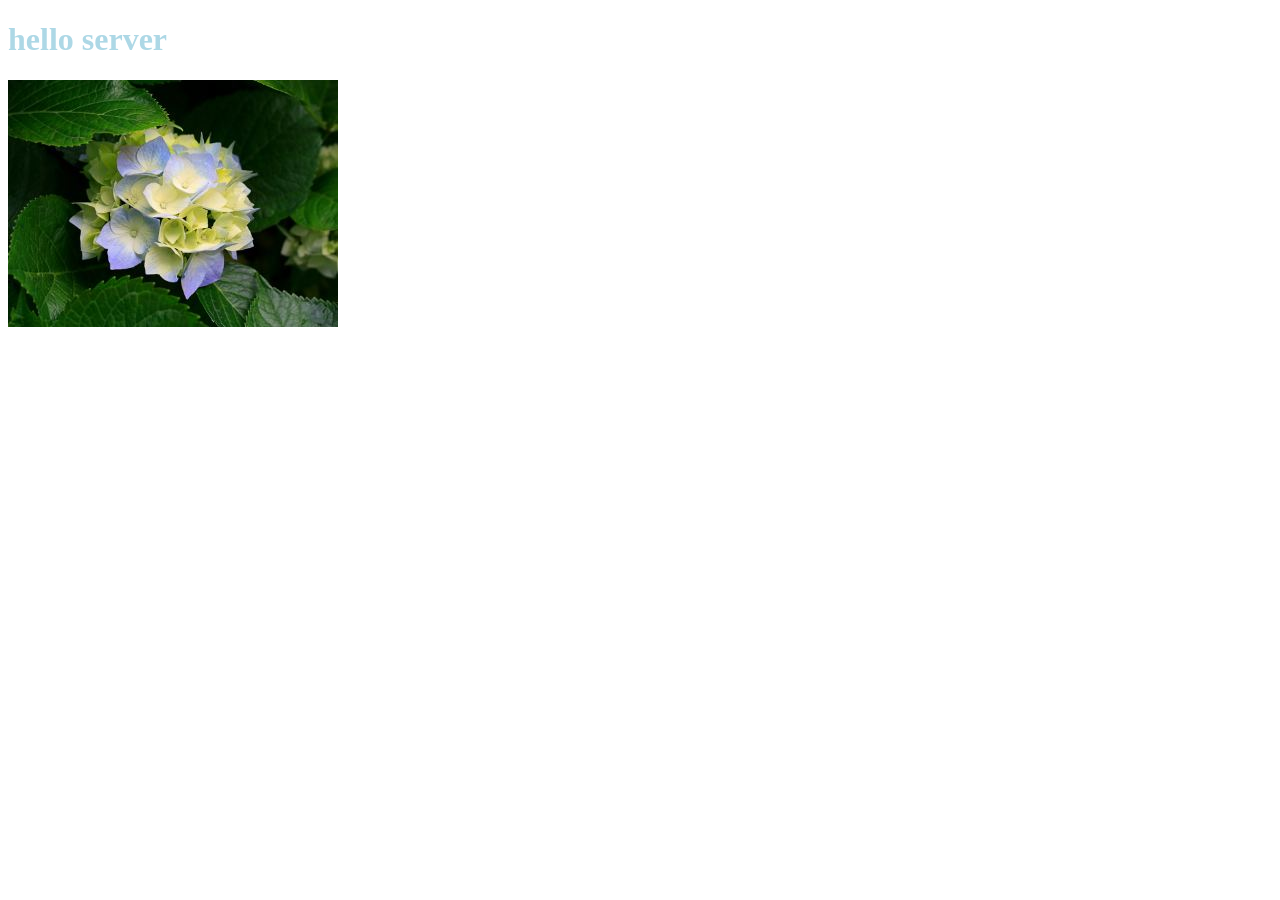
<file: 9002-demo2/static/index.html>
<!DOCTYPE html>
<html lang="en">
<head>
  <meta charset="UTF-8">
  <meta name="viewport" content="width=device-width, initial-scale=1.0">
  <meta http-equiv="X-UA-Compatible" content="ie=edge">
  <link rel="stylesheet" href="css/a.css">
  <title>Hello Server!</title>
</head>
<body>
  <h1>hello server</h1>
  <img src="imgs/c.png" alt="c.png">
  <script src="js/b.js" async></script>
</body>
</html>
</file>
<file: 9002-demo2/static/css/a.css>
h1 {
  color: lightblue;
}
</file>
